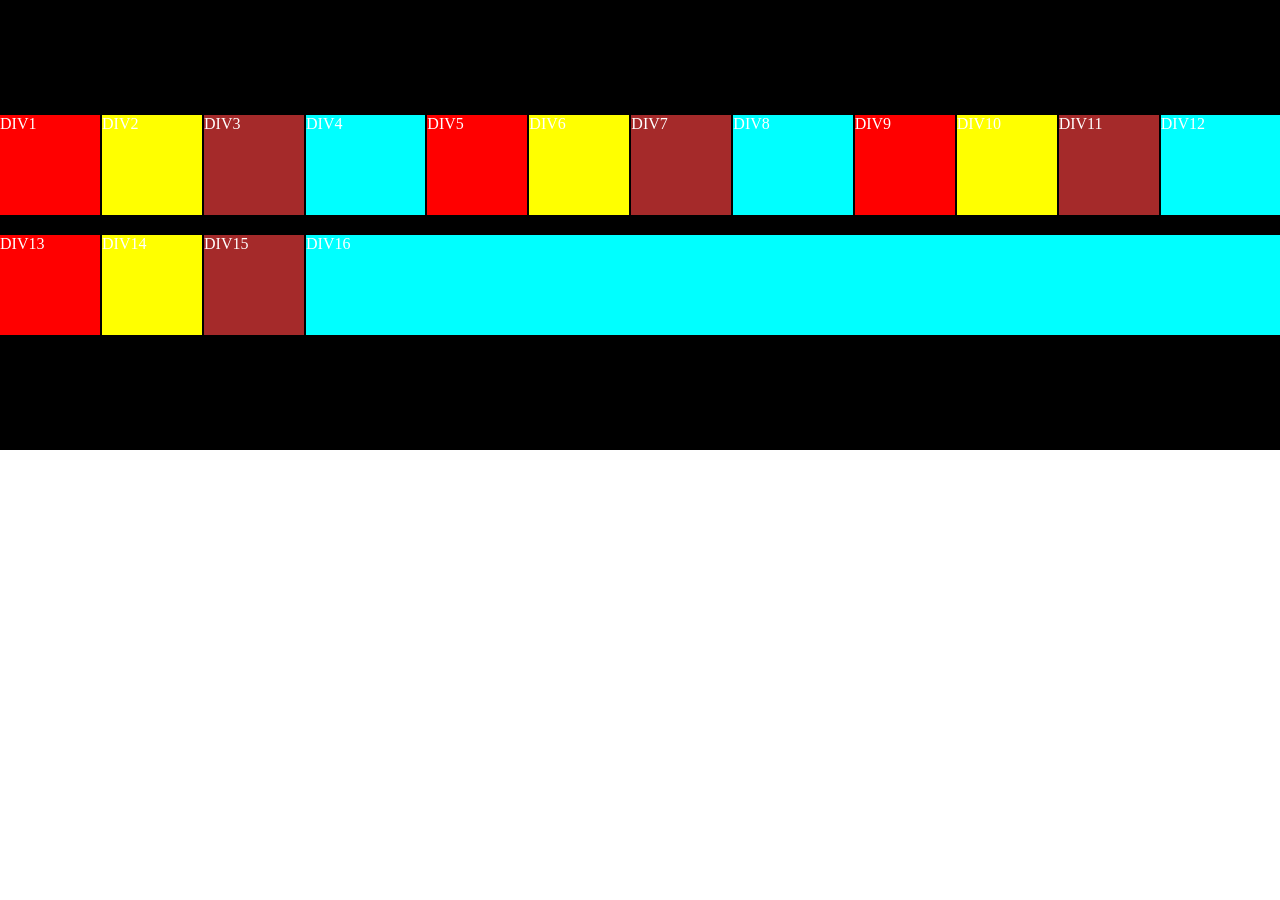
<file: webdevelopment/WebDevelopmentPractice/HTMLCSS/CSS/flexbox/index.html>
<html lang="en">
  <head>
    <meta charset="UTF-8" />
    <meta name="viewport" content="width=device-width, initial-scale=1.0" />
    <link rel="stylesheet" href="css/style.css" />
    <title>FlexBox</title>
  </head>

  <body>
    <main>
      <div class="parent">
        <div class="child1">DIV1</div>
        <div class="child2">DIV2</div>
        <div class="child3">DIV3</div>
        <div class="child4">DIV4</div>
        <div class="child1">DIV5</div>
        <div class="child2">DIV6</div>
        <div class="child3">DIV7</div>
        <div class="child4">DIV8</div>
        <div class="child1">DIV9</div>
        <div class="child2">DIV10</div>
        <div class="child3">DIV11</div>
        <div class="child4">DIV12</div>
        <div class="child1">DIV13</div>
        <div class="child2">DIV14</div>
        <div class="child3">DIV15</div>
        <div class="child4">DIV16</div>
      </div>
    </main>
  </body>
</html>
</file>
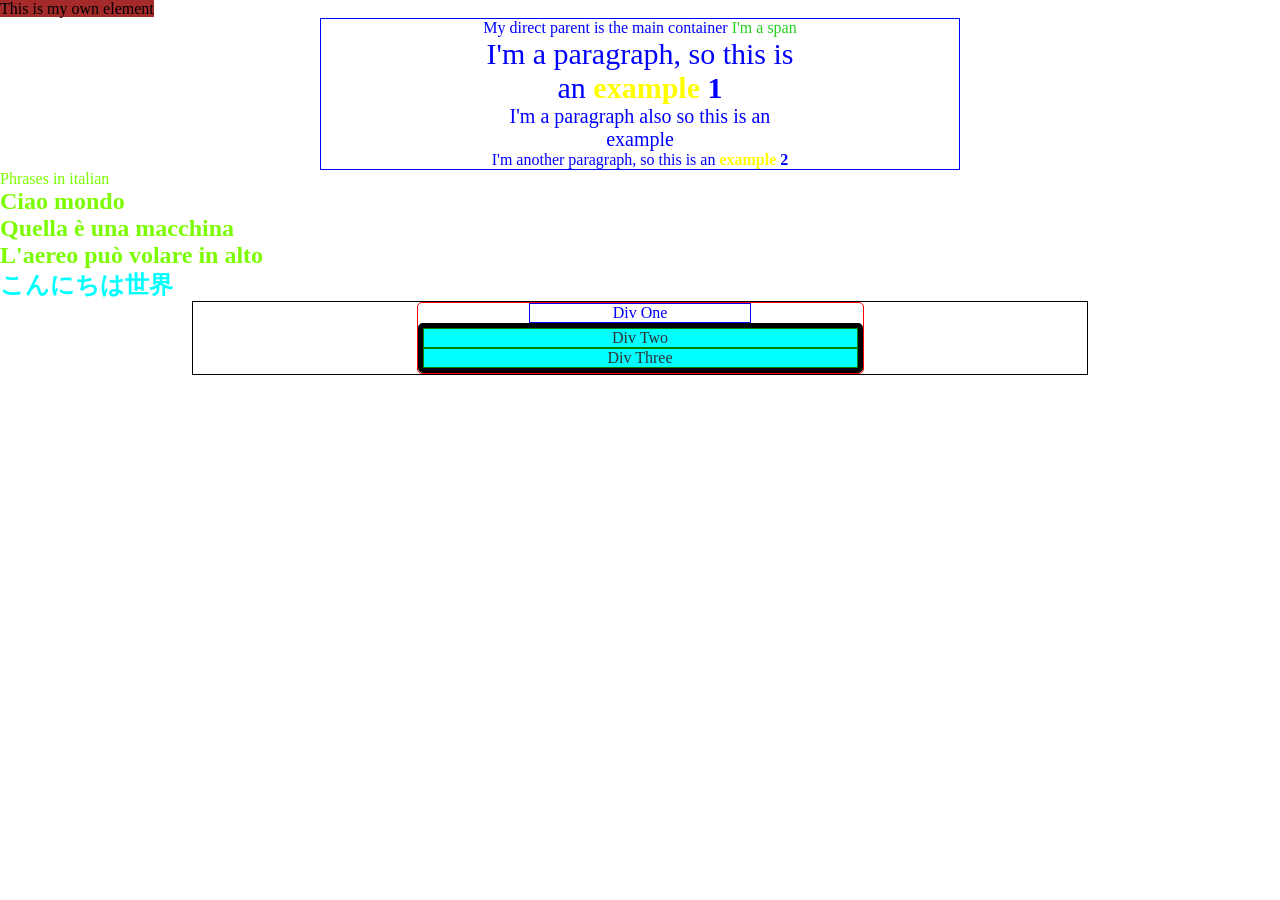
<file: webdevelopment/WebDevelopmentPractice/HTMLCSS/CSS/Module1CssFundamentals/selectors/index.html>
<!DOCTYPE html>
<html lang="en">
  <head>
    <meta charset="UTF-8" />
    <meta name="viewport" content="width=device-width, initial-scale=1.0" />
    <!-- <link rel="stylesheet" href="css/style.css" />-->
    <link rel="stylesheet" href="css/maincontainer.css" />
  </head>

  <body>
    <my-element style="background-color: brown"
      >This is my own element</my-element
    >

    <main>
      <div class="main-container">
        My direct parent is the main container
        <span id="main-span">I'm a span</span>
        <p class="f-paragraph">
          I'm a paragraph, so this is an <b> example</b> <b> 1</b>
        </p>
        <p class="s-paragraph p-font">
          I'm a paragraph also so this is an example
        </p>
        <p class="t-paragraph p-font">
          I'm another paragraph, so this is an <b>example </b><b> 2</b>
        </p>
      </div>
      <div lang="it-language">
        Phrases in italian
        <h2>Ciao mondo</h2>
        <h2>Quella è una macchina</h2>
        <h2>L'aereo può volare in alto</h2>
      </div>

      <div lang="ja">
        <h2>こんにちは世界</h2>
      </div>

      <section class="main-section-container-1">
        <div class="first-main-section-container-1-1">
          <div class="2first-child-first-main-section-container">Div One</div>
          <div class="black-square">
            <div class="second-child-first-main-section-container-border">
              Div Two
            </div>
            <div class="third-child-first-main-section-container-border">
              Div Three
            </div>
          </div>
        </div>
      </section>
    </main>

    <!--
      <h1>Selectors</h1>

      <header id="heading">HTML</header>

      <p id="one">
        Html is important cause basically is the structure of the website
        <span class="highlight"> html is widely used </span> around the world
        developers use it every time.
      </p>
      <p class="highlight">
        But also we have css and css is the decoration of the webpage
        <strong>without</strong> css webpages are simple and boring. We can
        change a lot of things in our webpage if we use css such as font type,
        color font, we can define a lot of things with css.
      </p>
      <p class="special">
        Also we have JavaScript and javascript defines behavior of our
        <em> webpage</em> so this means that as developers we can interact with
        our webapage in different ways. Most of the webpages now are interactive
        and we can interact with them in different ways.
      </p>

      <div class="notebox">This ia an informational note.</div>
      <div class="notebox warning">This note shows a warning.</div>
      <div class="notebox danger">This note shows danger!</div>
      <div class="danger">
        This won't get styled - it also needs to have the notebox class
      </div>
      <hr />
      <article>
        <p>Example 1 <span>I'm a span</span></p>
        <p>Example 2</p>
      </article>
      <hr />
      <section>
        <p>Example 1</p>
        <p>Example 2</p>
      </section>
      <br /><br />
      <section>
        <h1>Attribute presence and value selectors</h1>

        <ul>
          <li>Item 1</li>
          <li class="a">Item 2</li>
          <li class="a b">Item 3</li>
          <li class="ab">Item 4</li>
        </ul>
      </section>
      <br /><br />

      <section>
        <h1>Attribute substring matching selectors</h1>
        <ul>
          <li class="a">Item 1</li>
          <li class="ab">Item 2</li>
          <li class="bca">Item 3</li>
          <li class="bcabc">Item 4</li>
        </ul>
      </section>
      <br /><br />
      <h1>Pseudo-classes and pseudo-elements</h1>
      <section>
        <article>
          <p class="first">
            This is an example in html that how you can use selectors for
            different things in our webpage so we can manage our different tags
            in a easy ways for our html document.
          </p>

          <p>
            Besides of this you can also have a order and that means that you
            don't need a class. Html give us the change to use this selectors
            with CSS we can apply style to our webpage html and css work
            together. All that give us different ways to manage our webpage in a
            easy way.
          </p>
        </article>
      </section>
      <br /><br />
      <h1>User-action pseudo classes</h1>
      <section>
        <p><a href="">Hover over me</a></p>
      </section>
      <br /><br />
      <h1>Pseudo-element</h1>
      <section>
        <article>
          <p>
            This is an example in html that how you can use selectors for
            different things in our webpage so we can manage our different tags
            in a easy ways for our html document.
          </p>

          <p>
            Besides of this you can also have a order and that means that you
            don't need a class. Html give us the change to use this selectors
            with CSS we can apply style to our webpage html and css work
            together. All that give us different ways to manage our webpage in a
            easy way.
          </p>
        </article>
      </section>
      <br /><br />
      <section>
        <section>
          <p class="box">Content in the box in my HTML page.</p>
        </section>
        <section>
          <p class="box2">Content in the box in my HTML page.</p>
        </section>
        <section>
          <p class="box3">Content in the box in my HTML page.</p>
        </section>
      </section>

      <br /><br />

      <section>
        <div class="box4">
          <p>Text in .box4</p>
        </div>
        <p>Text not in .box4</p>
      </section>

      <br /><br />
      <section>
        <ul>
          <li>Unordered item</li>
          <li>
            Unordered item

            <ol>
              <li>Item 1</li>
              <li>Item 2</li>
            </ol>
          </li>
        </ul>
      </section>

      <br /><br />

      <section>
        <article>
          <h1>A heading</h1>
          <p>
            This is an example in html that how you can use selectors for
            different things in our webpage so we can manage our different tags
            in a easy ways for our html document.
          </p>

          <p>
            Besides of this you can also have a order and that means that you
            don't need a class. Html give us the change to use this selectors
            with CSS we can apply style to our webpage html and css work
            together. All that give us different ways to manage our webpage in a
            easy way.
          </p>
        </article>
      </section>
      <br /><br />
      <section>
        <article>
          <h1>A heading</h1>
          <p>I am a paragraph.</p>
          <div>I am a div</div>
          <p>I am another paragraph.</p>
        </article>
      </section>
    </main>

  --></body>
</html>
</file>
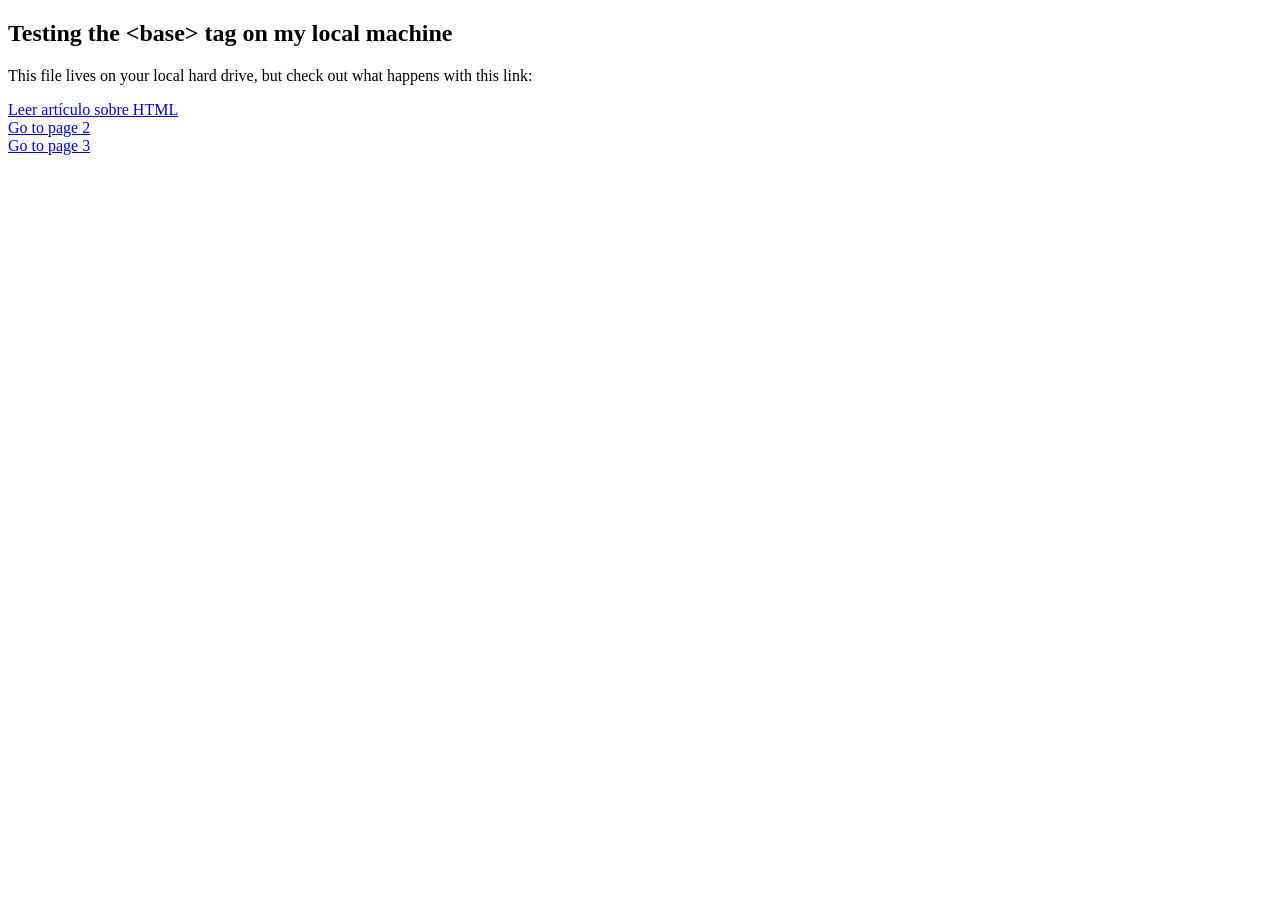
<file: webdevelopment/WebDevelopmentPractice/HTMLCSS/HTML/contentcategory/metacontent/baseTag/index.html>
<!doctype html>
<html lang="en">
  <head>
    <!--
  
    The base tag is used to specify a base URL for all relative URLs in a dcument. 
    It can also specify a default target for all hyperlinks and forms in the document.
  
    Its Attributes:
    
    href: Specifies the base URL for all relative URLs in the document.
    target: Specifies the default target for all hyperlinks and forms in the document.

    Target values:
    
    _blank: Opens the linked document in a new window or tab.
    _self: Opens the linked document in the same frame as it was clicked (this is default).

    Advanced Usage (For iframes)
If you embed a YouTube video or a Google map on your page, you're using an <iframe> (a "frame"). 
  These values ​​control how links within that frame open:

_parent: Opens the link in the immediate "parent frame." If you have a frame within another frame, the link will open in the top-level frame where it was clicked.

_top: Breaks any number of frames. Opens the link in the main body of the entire browser window, replacing everything that was on the screen.



If ../ means "go up one level" or move out of a folder, to go up two, three, or more levels, you simply have to chain them together.

Go up 1 level: ../

Go up 2 levels: ../../

Go up 3 levels: ../../../

Go up 4 levels: ../../../../


    <base href="https://es.wikipedia.org/wiki/" target="_blank"/>
  

  -->

    <base href="http://localhost:5500/baseTag/page2/" target="_blank" />

    <title>Local Base Test</title>
  </head>

  <body>
    <h2>Testing the &lt;base&gt; tag on my local machine</h2>
    <p>
      This file lives on your local hard drive, but check out what happens with
      this link:
    </p>

    <a href="HTML">Leer artículo sobre HTML</a>
    <br />
    <a href="index2.html"> Go to page 2</a>
    <br />
    <a href="../page3/index3.html">Go to page 3</a>

    <!--Go to wikipedia page

Instead of going to the wikipedia page, it will try to find a file called HTML in the 
same directory as this file, which is not there, so it will show an error. 
If you click on the link to page 2 or page 3, it will open those pages in a new tab because of the target="_blank" attribute in the base tag.

<a href="HTML"> Read about HTML on Wikipedia</a>

-->
  </body>
</html>
</file>
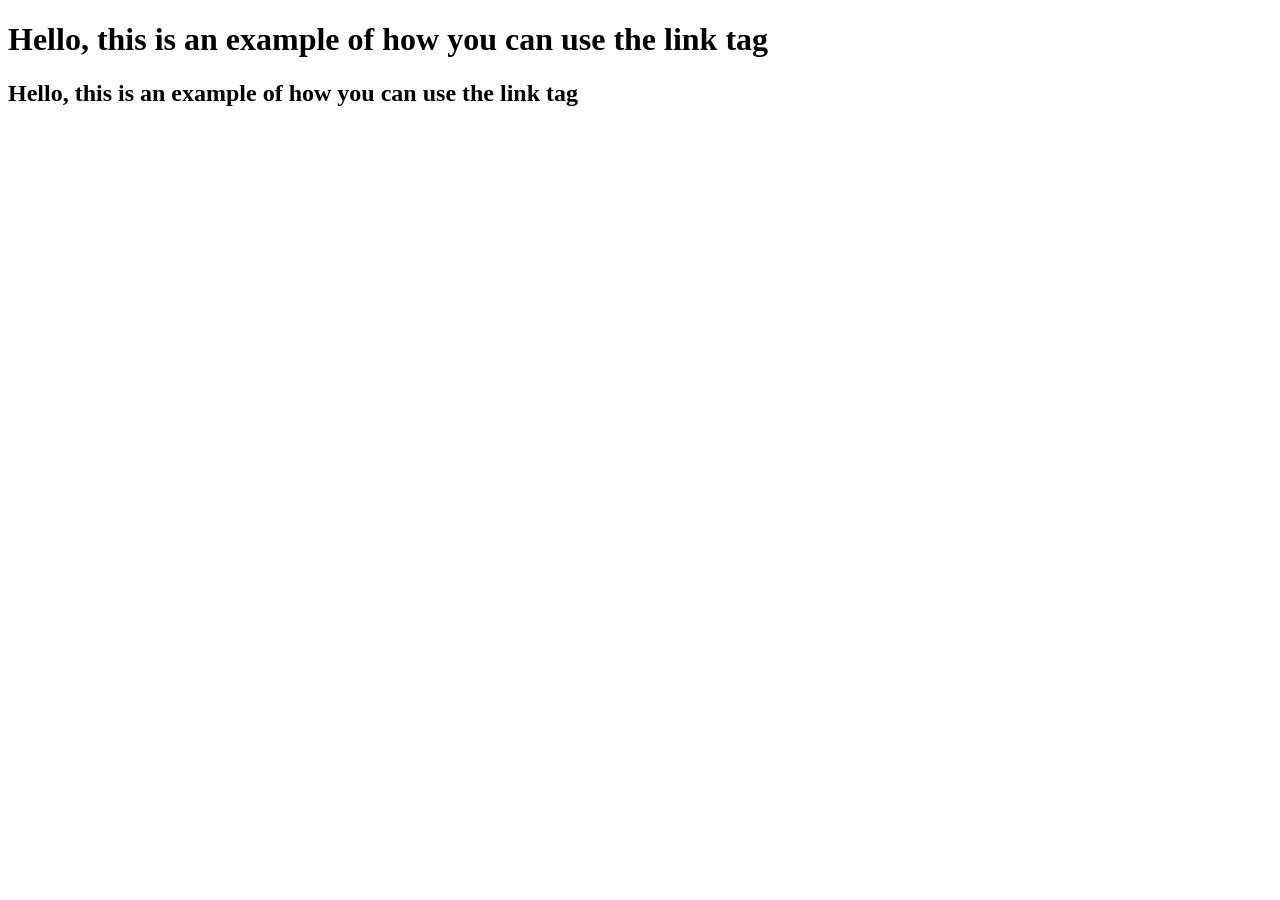
<file: webdevelopment/WebDevelopmentPractice/HTMLCSS/HTML/contentcategory/metacontent/linkTopic/index.html>
<!doctype html>
<html lang="en">
  <head>
    <!--

<link> 
The <link> HTML element specifies relationships between the current document and an 
external resource. This element is most commonly used to link to stylesheets, but is also used to 
establish site icons (both "favicon" style icons and icons for the home screen and apps on mobile devices) among 
other things.


Attributes:

charset: No available in HTML5.

crossorigin: This attribute indicates whether the linked resource is fetched with a CORS request. It can have the following values:
 anonymous: The browser sends a CORS request without credentials (cookies, client-side SSL certificates, or HTTP authentication). This is the default value.
 use-credentials: The browser sends a CORS request with credentials (cookies, client-side SSL certificates, or HTTP authentication).

 href: This attribute specifies the URL of the linked resource. It is required when the rel attribute is set to "stylesheet" and is ignored in all other cases.
 hreflang: This attribute specifies the language of the linked resource. It is only used when the rel attribute is set to "stylesheet" and is ignored in all other cases.
 disabled: This boolean attribute indicates that the linked resource is not currently active. It is only used when the rel attribute is set to "stylesheet" and is ignored in all other cases.
 integrity: This attribute contains a cryptographic hash of the linked resource. It is used to ensure that the resource has not been tampered with. It is only used when the rel attribute is set to "stylesheet" and is ignored in all other cases.
 media: This attribute specifies the media for which the linked resource is designed. It is only used when the rel attribute is set to "stylesheet" and is ignored in all other cases.
 methods: This attribute specifies the HTTP methods that are allowed when fetching the linked resource. It is only used when the rel attribute is set to "stylesheet" and is ignored in all other cases.

referrerpolicy: This attribute specifies the referrer policy to use when fetching the linked resource. It can have the following values:
 no-referrer: The browser does not send a referrer header when fetching the linked resource.
 no-referrer-when-downgrade: The browser sends a referrer header when the linked resource is fetched over a secure connection (HTTPS), but not when it is fetched over an insecure connection (HTTP). This is the default value.
 origin: The browser sends only the origin of the document as the referrer when fetching the linked resource.
 origin-when-cross-origin: The browser sends the full URL as the referrer when fetching the linked resource from the same origin, but only the origin when fetching it from a different origin.
 same-origin: The browser sends the full URL as the referrer when fetching the linked resource from the same origin, but does not send a referrer header when fetching it from a different origin.
 strict-origin: The browser sends the origin of the document as the referrer when fetching the linked resource from the same origin, but does not send a referrer header when fetching it from a different origin.
 strict-origin-when-cross-origin: The browser sends the full URL as the referrer when fetching the linked resource from the same origin, but only the origin when fetching it from a different origin, and does not send a referrer header when fetching it from an insecure connection (HTTP).
 unsafe-url: The browser sends the full URL as the referrer when fetching the linked resource, regardless of the security of the connection.

 rel: This attribute specifies the relationship between the current document and the linked resource. It can have
sizes: This attribute specifies the sizes of the linked resource. It is only used when the rel attribute is set to "icon" and is ignored in all other cases. And it has the following values:
any: The linked resource can be used at any size.
The value of the sizes attribute is a space-separated list of size descriptors. Each size descriptor is a string that consists of a width and height in pixels, separated by an "x". For example, "16x16" indicates that the linked resource is 16 pixels wide and 16 pixels tall.

target: This attribute specifies the default browsing context for hyperlinks and forms. It can have the following values:
_blank: Opens the linked document in a new window or tab.
_self: Opens the linked document in the same browsing context as the current document. This is the default value.
_parent: Opens the linked document in the parent browsing context of the current document. If there is no parent, it behaves the same as _self.
_top: Opens the linked document in the top-level browsing context (the "highest" context that

title: This attribute specifies the title of the linked resource. It is only used when the rel attribute is set to "stylesheet" and is ignored in all other cases.
type: This attribute specifies the MIME type of the linked resource. It is only used when the rel attribute is set to "stylesheet" and is ignored in all other cases.

as: This attribute specifies the type of content being loaded when the rel attribute is set to "preload". It can have the following values:
 audio: The linked resource is an audio file.
 document: The linked resource is a document.
 embed: The linked resource is an embedded resource, such as a plugin or an iframe.
 fetch: The linked resource is a resource that will be fetched using the Fetch API.
 font: The linked resource is a font.
 image: The linked resource is an image.
 object: The linked resource is an object, such as a plugin or an iframe.
 script: The linked resource is a script.
 style: The linked resource is a stylesheet.
 json: The linked resource is a JSON file.
 track: The linked resource is a track, such as a subtitle or caption file.
 video: The linked resource is a video file.
 worker: The linked resource is a web worker script.

blocking: This attribute is a boolean attribute that indicates whether the linked resource should be blocked from loading until the document has finished parsing. It is only used when the rel attribute is set to "preload" and is ignored in all other cases. 
-->

    <base href="http://localhost:5500/linkTopic/" target="_blank" />
    <link rel="stylesheet" href="../linkTopic/styles/css1.css" />
    <link rel="stylesheet" href="../linkTopic/styles/css2.css" />
    <link rel="stylesheet" href="https://localhost:3001/linktopic/crossorigin"


    <meta charset="UTF-8" />
    <meta name="viewport" />
  </head>

  <body>
    <h1>Hello, this is an example of how you can use the link tag</h1>
    <h2>Hello, this is an example of how you can use the link tag</h2>
  </body>
</html>
</file>
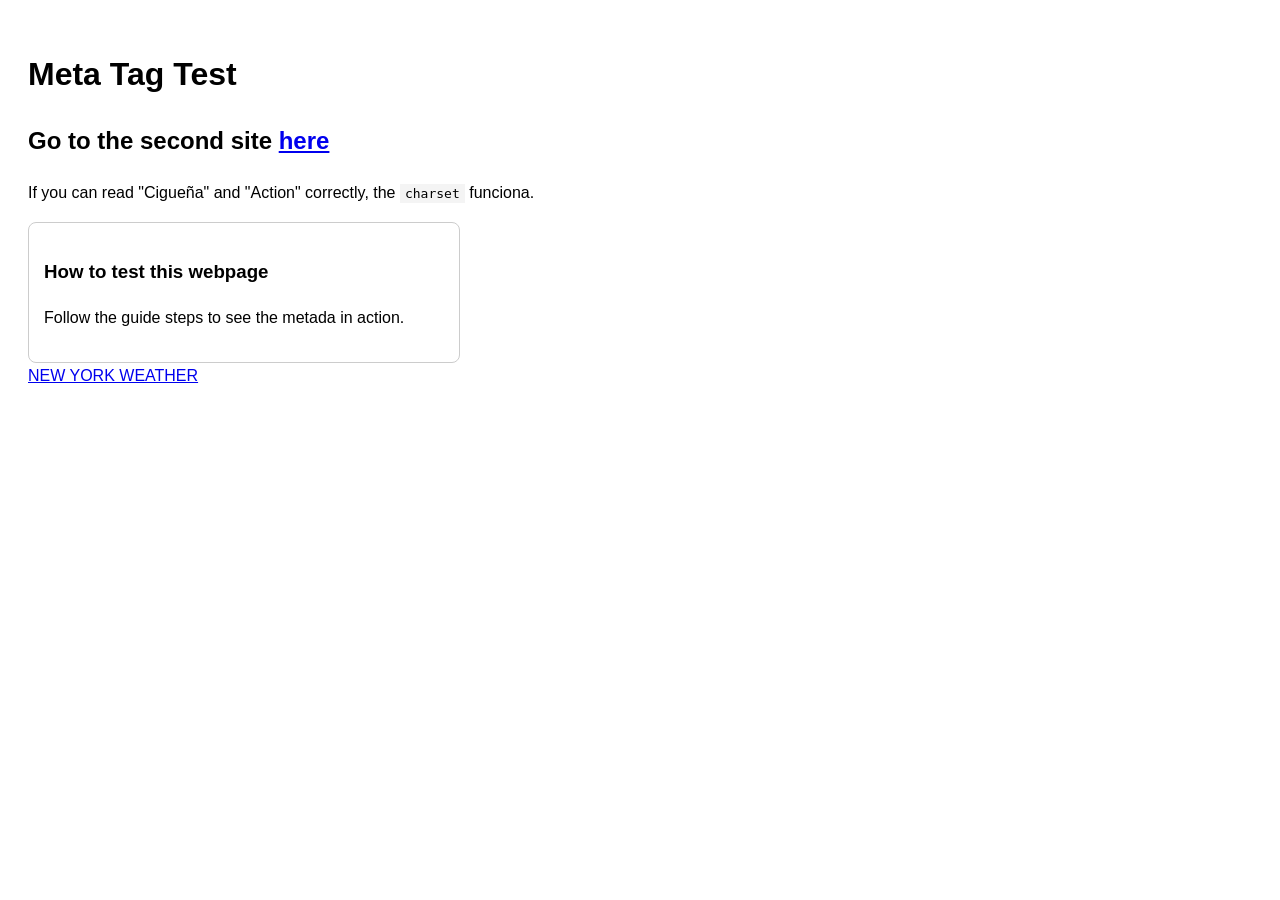
<file: webdevelopment/WebDevelopmentPractice/HTMLCSS/HTML/contentcategory/metacontent/metaTag/index.html>
<!doctype html>
<html lang="en">
  <head>
    <meta charset="UTF-8" />
    <meta name="viewport" content="width=device-width, initial-scale=1.0" />
    <meta
      name="description"
      content="The HTML reference describes all elements and attributes of HTML, including global attributes that apply to all elements."
    />

    <meta property="og:title" content="¡Learning Metadata!" />
    <meta
      property="og:description"
      content="Look how i set up my web for look great to share a link."
    />
    <meta
      property="og:image"
      content="https://upload.wikimedia.org/wikipedia/commons/thumb/6/61/HTML5_logo_and_wordmark.svg/500px-HTML5_logo_and_wordmark.svg.png"
    />
    <meta property="og:type" content="website" />

    <meta http-equiv="Content-Security-Policy" content="script-src 'self'" />

    <!-- <meta http-equiv="refresh" content="10,url=https://nextwebcr.com/" /> -->

    <style>
      body {
        font-family: sans-serif;
        padding: 20px;
        line-height: 1.6;
      }

      .card {
        border: 1px solid #ccc;
        padding: 15px;
        border-radius: 8px;
        max-width: 400px;
      }

      code {
        background: #f4f4f4;
        padding: 2px 5px;
      }
    </style>

    <title>Meta Tag</title>
  </head>

  <body>
    <!--
  
  The <meta> HTML element represents metadata 
  that cannot be represented by other meta-related elements, such as <base>, <link>, <script>, <style>, or <title>.

    The type of metadata provided by the <meta> element can be one of the following:

If the name attribute is set, the <meta> element provides document-level metadata that applies to the whole page.
If the http-equiv attribute is set, the <meta> element acts as a pragma directive to simulate directives that could otherwise be given by an HTTP header.
If the charset attribute is set, the <meta> element is a charset declaration, giving the character encoding in which the document is encoded.
If the itemprop attribute is set, the <meta> element provides user-defined metadata.

charset
This attribute declares the document's character encoding. If the attribute is present, its value must be an ASCII case-insensitive match for the string "utf-8", because UTF-8 is the only valid encoding for HTML5 documents. <meta> elements which declare a character encoding must be located entirely within the first 1024 bytes of the document.

content
This attribute contains the value for the http-equiv or name attribute, depending on which is used.

http-equiv
Defines a pragma directive, which are instructions for the browser for processing the document. The attribute's name is short for http-equivalent because the allowed values are names of equivalent HTTP headers.

media
The media attribute defines which media the theme color defined in the content attribute should be applied to. Its value is a media query, which defaults to all if the attribute is missing. This attribute is only relevant when the element's name attribute is set to theme-color. Otherwise, it has no effect, and should not be included.

name
The name and content attributes can be used together to provide document metadata in terms of name-value pairs, with the name attribute giving the metadata name, and the content attribute giving the value.

  -->

    <h1>Meta Tag Test</h1>
    <h2>Go to the second site <a href="noscriptexample.html">here</a></h2>
    <p>
      If you can read "Cigueña" and "Action" correctly, the
      <code>charset</code> funciona.
    </p>

    <div class="card">
      <h3>How to test this webpage</h3>
      <p>Follow the guide steps to see the metada in action.</p>
    </div>

    <script src="app.js"></script>
    <a
      class="weatherwidget-io"
      href="https://forecast7.com/en/40d71n74d01/new-york/"
      data-label_1="NEW YORK"
      data-label_2="WEATHER"
      data-theme="original"
      >NEW YORK WEATHER</a
    >
    <script>
      !(function (d, s, id) {
        var js,
          fjs = d.getElementsByTagName(s)[0];
        if (!d.getElementById(id)) {
          js = d.createElement(s);
          js.id = id;
          js.src = "https://weatherwidget.io/js/widget.min.js";
          fjs.parentNode.insertBefore(js, fjs);
        }
      })(document, "script", "weatherwidget-io-js");
    </script>
  </body>
</html>
</file>
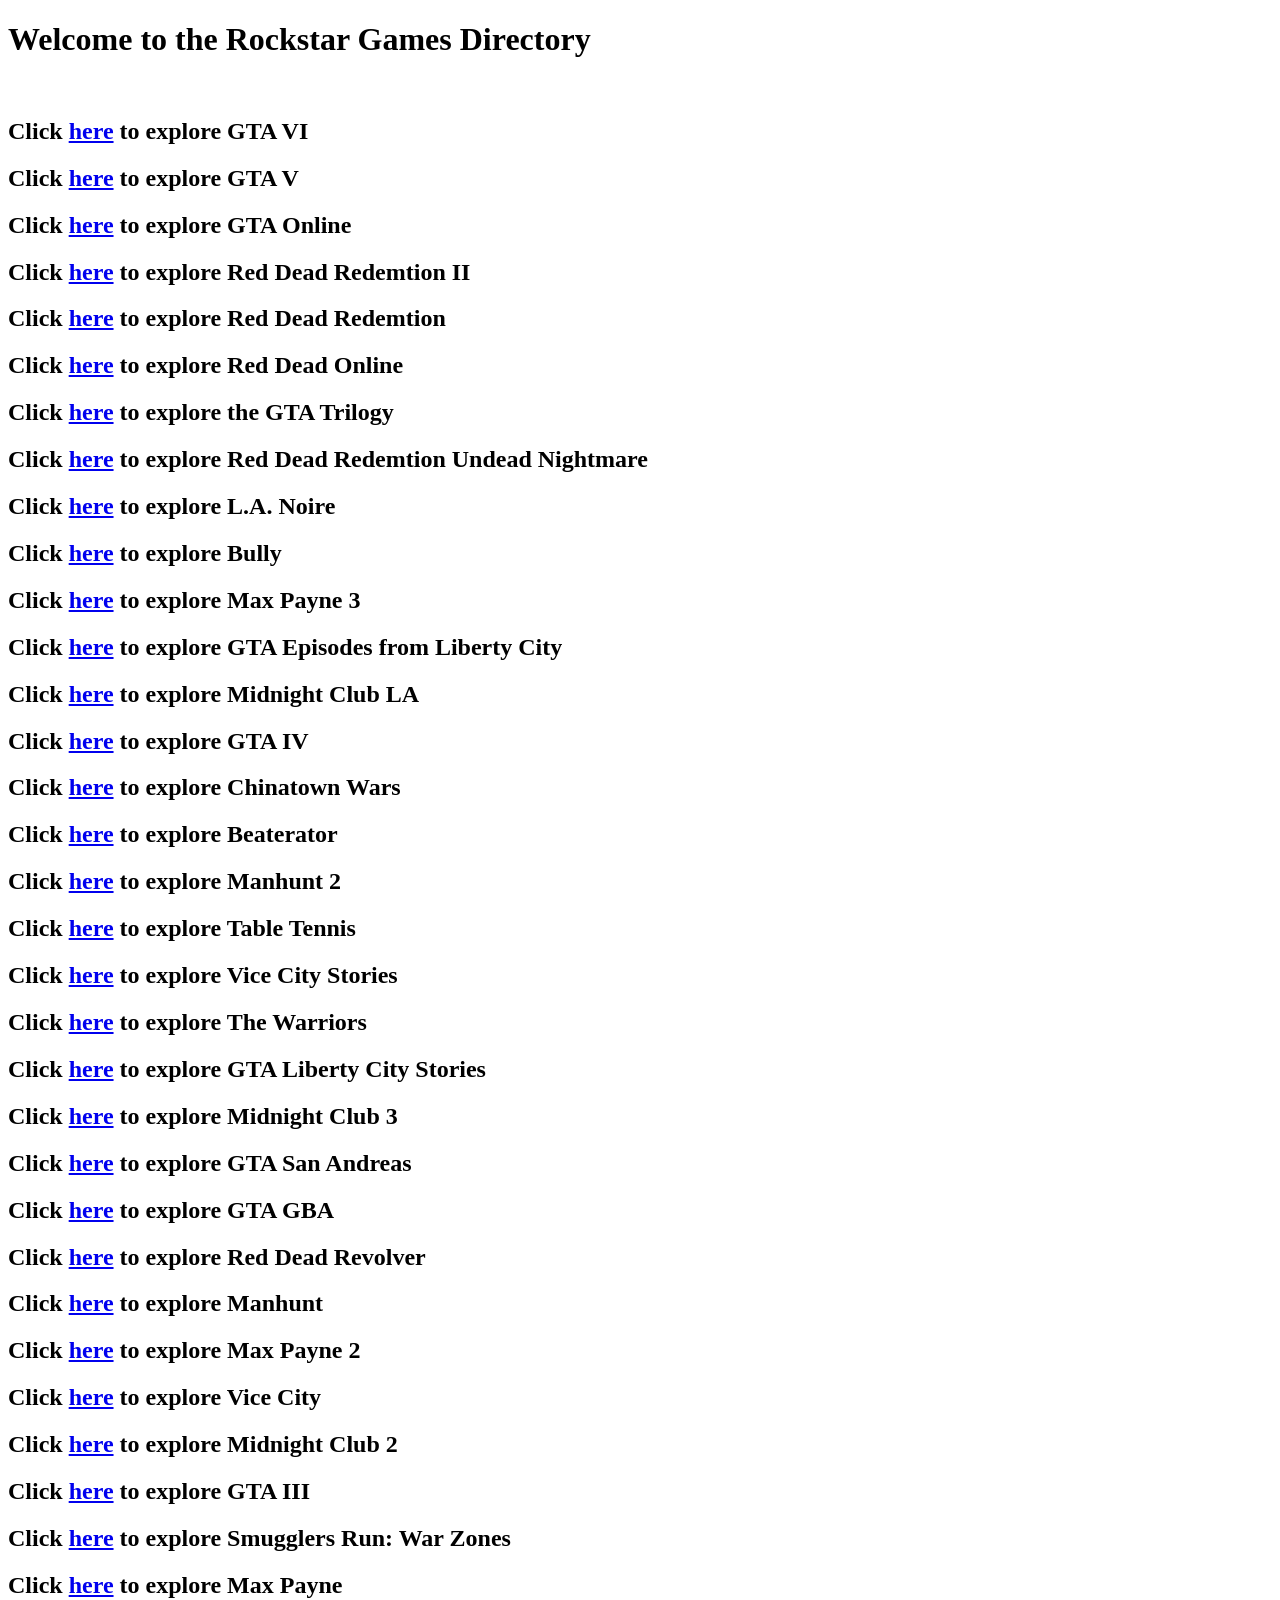
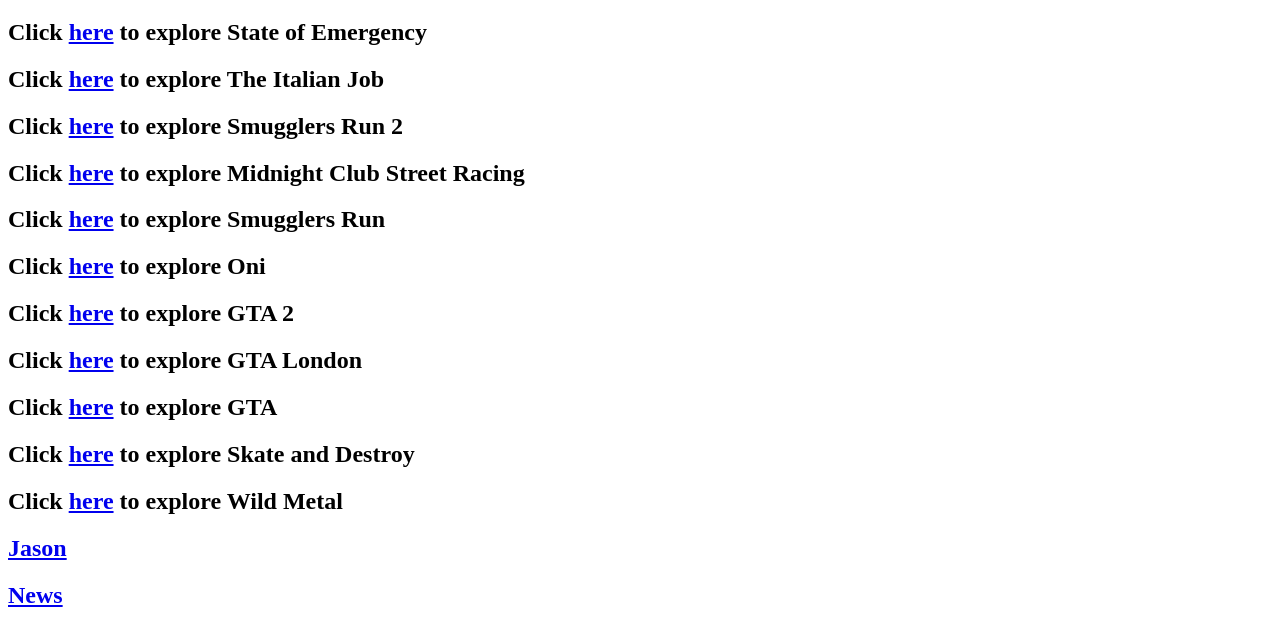
<file: webdevelopment/WebDevelopmentPractice/HTMLCSS/HTML/contentcategory/metacontent/baseTag/practice/index.html>
<!doctype html>
<html lang="en">
  <head>
    <meta charset="UTF-8" />
    <meta name="viewport" content="width=device-width, initial-scale=1.0" />

    <base href="https://www.rockstargames.com/games/" target="_blank" />
  </head>

  <body>
    <h1>Welcome to the Rockstar Games Directory</h1>

    <br />

    <h2>Click <a href="VI">here</a> to explore GTA VI</h2>
    <h2>Click <a href="gta-v">here</a> to explore GTA V</h2>
    <h2>Click <a href="gta-online">here</a> to explore GTA Online</h2>
    <h2>
      Click <a href="reddeadredemption2"> here</a> to explore Red Dead Redemtion
      II
    </h2>
    <h2>
      Click <a href="reddeadredemption">here</a> to explore Red Dead Redemtion
    </h2>
    <h2>Click <a href="reddeadonline">here</a> to explore Red Dead Online</h2>
    <h2>Click <a href="GTATrilogy">here</a> to explore the GTA Trilogy</h2>
    <h2>
      Click <a href="reddeadredemption">here</a> to explore Red Dead Redemtion
      Undead Nightmare
    </h2>
    <h2>Click <a href="lanoire">here</a> to explore L.A. Noire</h2>
    <h2>Click <a href="bully">here</a> to explore Bully</h2>
    <h2>Click <a href="maxpayne3">here</a> to explore Max Payne 3</h2>
    <h2>
      Click <a href="episodesfromlibertycity">here</a> to explore GTA Episodes
      from Liberty City
    </h2>
    <h2>Click <a href="midnightclubLA">here</a> to explore Midnight Club LA</h2>
    <h2>Click <a href="IV">here</a> to explore GTA IV</h2>
    <h2>Click <a href="chinatownwars">here</a> to explore Chinatown Wars</h2>
    <h2>Click <a href="beaterator">here</a> to explore Beaterator</h2>
    <h2>Click <a href="manhunt2">here</a> to explore Manhunt 2</h2>
    <h2>Click <a href="tabletennis">here</a> to explore Table Tennis</h2>
    <h2>
      Click <a href="vicecitystories">here</a> to explore Vice City Stories
    </h2>
    <h2>Click <a href="thewarriors">here</a> to explore The Warriors</h2>
    <h2>
      Click <a href="libertycitystories">here</a> to explore GTA Liberty City
      Stories
    </h2>
    <h2>Click <a href="midnightclub3">here</a> to explore Midnight Club 3</h2>
    <h2>Click <a href="sanandreas">here</a> to explore GTA San Andreas</h2>
    <h2>Click <a href="grandtheftauto-gba">here</a> to explore GTA GBA</h2>
    <h2>
      Click <a href="reddeadrevolver">here</a> to explore Red Dead Revolver
    </h2>
    <h2>Click <a href="manhunt">here</a> to explore Manhunt</h2>
    <h2>Click <a href="maxpayne2">here</a> to explore Max Payne 2</h2>
    <h2>Click <a href="vicecity">here</a> to explore Vice City</h2>
    <h2>Click <a href="midnightclub2">here</a> to explore Midnight Club 2</h2>
    <h2>Click <a href="grandtheftauto3">here</a> to explore GTA III</h2>
    <h2>
      Click <a href="smugglersrunwarzones">here</a> to explore Smugglers Run:
      War Zones
    </h2>
    <h2>Click <a href="maxpayne">here</a> to explore Max Payne</h2>
    <h2>
      Click <a href="stateofemergency">here</a> to explore State of Emergency
    </h2>
    <h2>Click <a href="italianjob">here</a> to explore The Italian Job</h2>
    <h2>Click <a href="smugglersrun2">here</a> to explore Smugglers Run 2</h2>
    <h2>
      Click <a href="midnightclub">here</a> to explore Midnight Club Street
      Racing
    </h2>
    <h2>Click <a href="smugglersrun">here</a> to explore Smugglers Run</h2>
    <h2>Click <a href="oni">here</a> to explore Oni</h2>
    <h2>Click <a href="gta2">here</a> to explore GTA 2</h2>
    <h2>Click <a href="gtalondon">here</a> to explore GTA London</h2>
    <h2>Click <a href="gta">here</a> to explore GTA</h2>
    <h2>
      Click <a href="skateanddestroy">here</a> to explore Skate and Destroy
    </h2>
    <h2>Click <a href="wildmetal">here</a> to explore Wild Metal</h2>

    <!--
    
    The clash between your <base> and Rockstar's structure

    1. Your starting point (The <base>): By setting <base href="https://www.rockstargames.com/games/">
     you mentally locked the browser inside the /games/ folder.
    
    2. What happened if you didn't level up: If you had only typed `href="VI/jason"`, the browser would have combined the two, resulting in:
    https://www.rockstargames.com/games/VI/jason The problem is that Rockstar doesn't have the page there.

    3. The solution you found (../): Since Rockstar decided to remove GTA VI from the normal games folder and put it in 
    the main root (/VI) for marketing reasons, you had to tell the browser: "Go back, exit the /games/ folder (that's what ../ does) 
    and now go to the special path /VI/jason."
    
    -->


    <h2><a href="../VI/jason">Jason</a></h2>
    <h2>
      <a
        href="../newswire/article/39a83k188812ka/get-triple-rewards-and-bonus-gta-during-the-gta-online-community-serie"
        >News</a
      >
    </h2>
  </body>
</html>
</file>
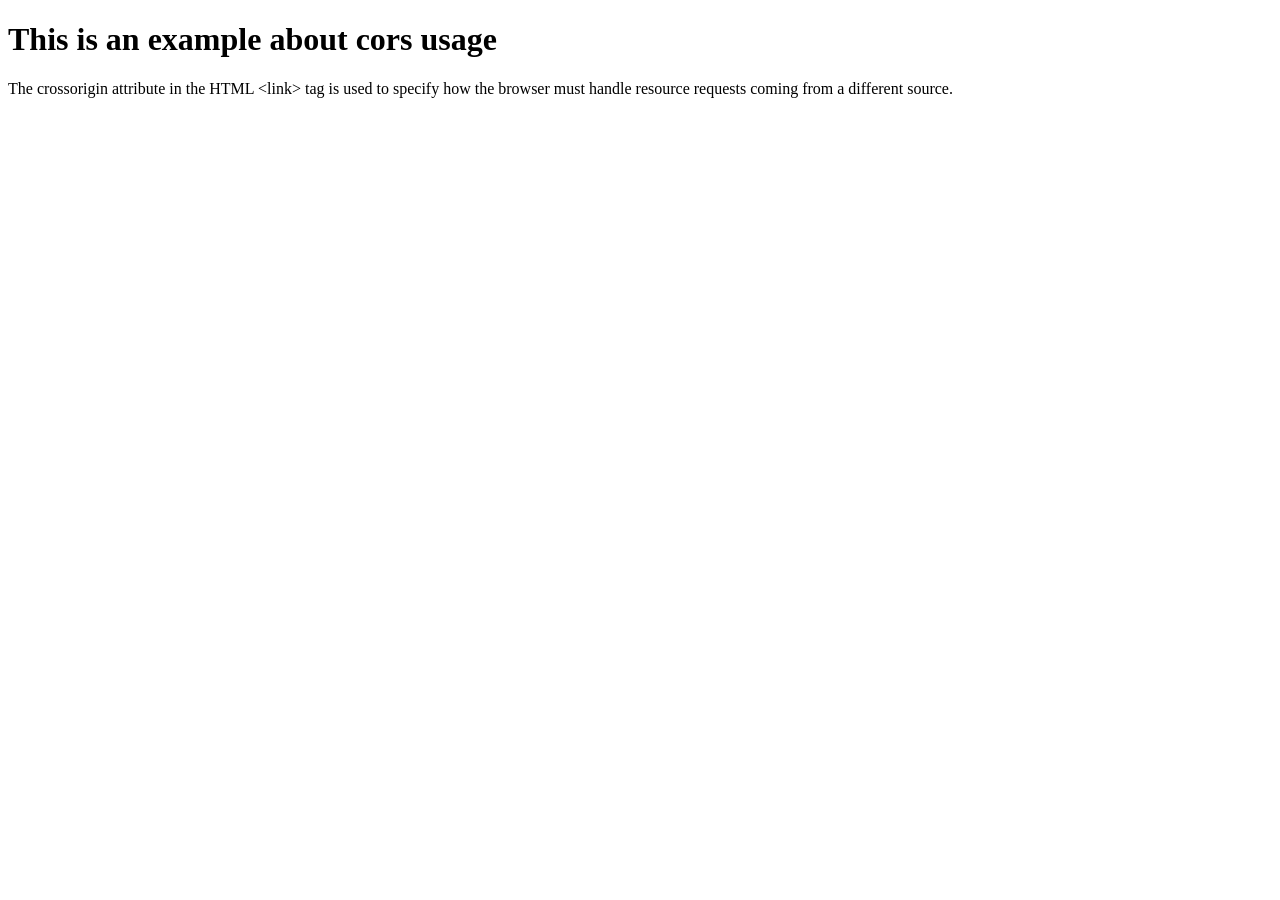
<file: webdevelopment/WebDevelopmentPractice/HTMLCSS/HTML/contentcategory/metacontent/linkTopic/crossorigin/index.html>
<!doctype html>
<html lang="en">
  <head>
    <meta charset="UTF-8" />
    <meta name="viewport" content="width=device-width, initial-scale=1.0" />
    <title>Cors Test</title>

    <link rel="preconnect" href="https://fonts.googleapis.com" />
    <link rel="preconnect" href="https://fonts.gstatic.com" crossorigin />
    <link
      href="https://fonts.googleapis.com/css2?family=Roboto:ital,wght@0,100..900;1,100..900&display=swap"
      rel="stylesheet"
    />
   
  </head>

  <body>
    <!--
The crossorigin attribute in the HTML <link> tag is used to specify how the 
Browser must handle resource requests coming from a different source (different domain, protocol, or port) 
that of the current page.

Possible values

anonymous: (This is the most recommended value for most use cases)
The request is made without sending credentials
If the server responds with Access-Control-Allow-Origin: * (or the specific origin), the resource is loaded
If the server does not include the appropriate CORS headers, the resource does not load

use-credentials:
The request sends credentials (cookies, authentication)
The server must respond with Access-Control-Allow-Origin other than * and with Access-Control-Allow-Credentials: true
If these conditions are not met, the resource is not loaded

-->

    <h1>This is an example about cors usage</h1>

    <p>
      The crossorigin attribute in the HTML &lt;link&gt; tag is used to specify
      how the browser must handle resource requests coming from a different
      source.
    </p>
  </body>
</html>
</file>
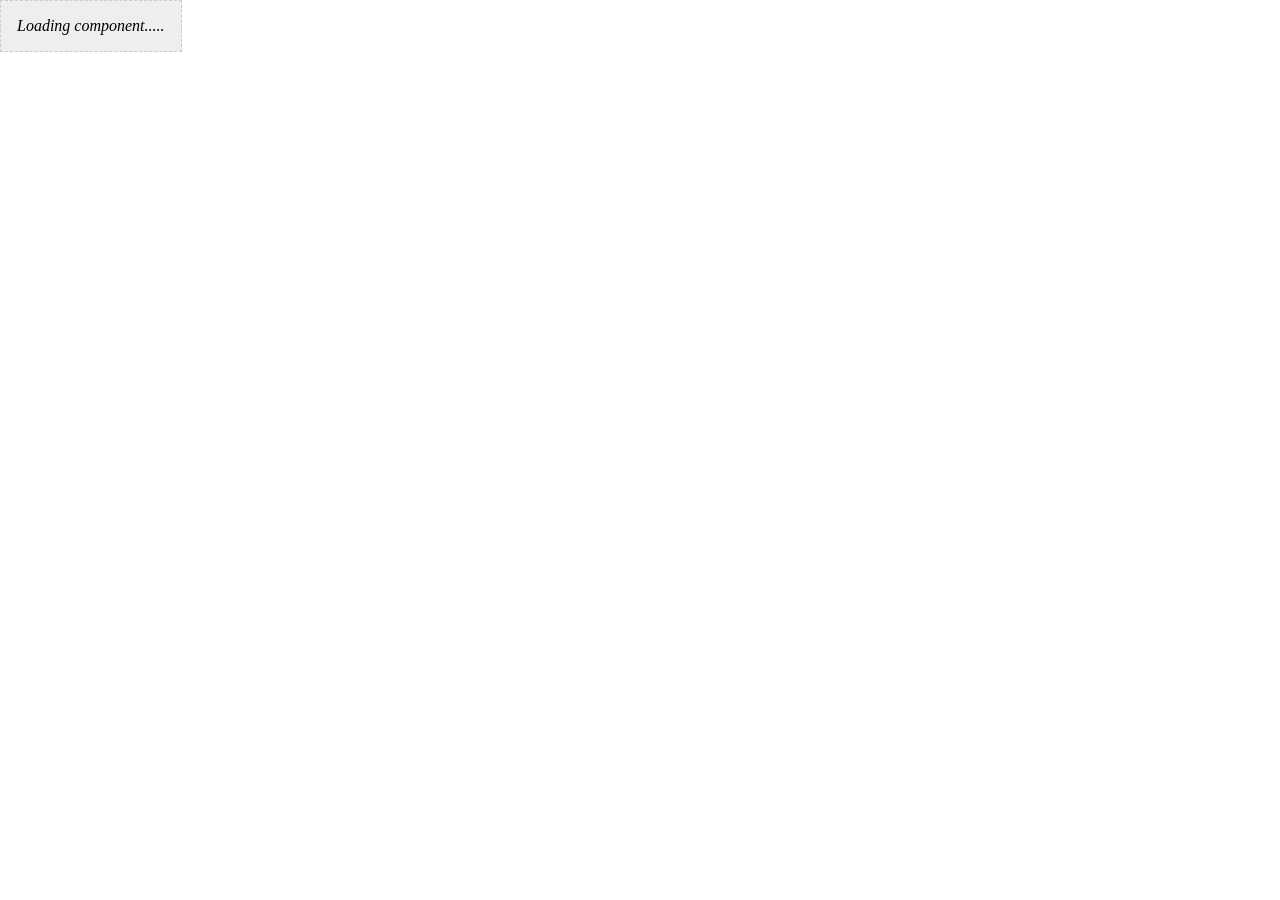
<file: webdevelopment/WebDevelopmentPractice/HTMLCSS/CSS/Module1CssFundamentals/selectors/pseudoclass.html>
<!DOCTYPE html>
<html lang="en">
  <head>
    <meta charset="UTF-8" />
    <meta name="viewport" content="width=device-width, initial-scale=1.0" />
    <link rel="stylesheet" href="css/pseudoclassstyle.css" />
    <title>Pseudo class</title>
  </head>

  <body>
    <my-card>Loading component.....</my-card>

    <script>
      // Simulate async defination after 2 seconds
      class MyCard extends HTMLElement {
        connectedCallback() {
          this.textContent = "✅ Custom element is now defined!";
        }
      }

      setTimeout(() => {
        customElements.define("my-card", MyCard);
      }, 5000);
    </script>
  </body>
</html>
</file>
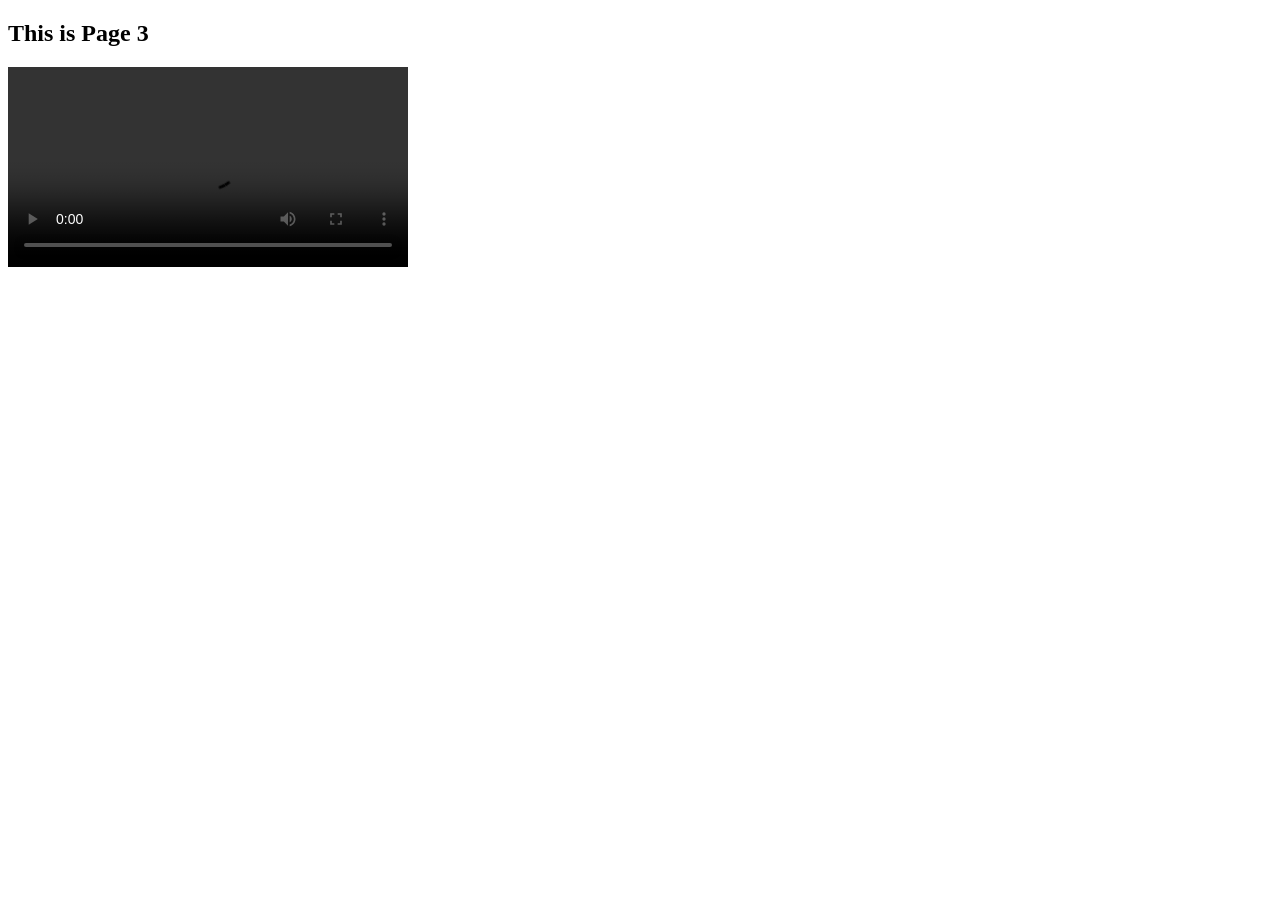
<file: webdevelopment/WebDevelopmentPractice/HTMLCSS/HTML/contentcategory/metacontent/baseTag/page3/index3.html>
<!doctype html>
<html lang="en">
  <head>
    <title>Page 3</title>
    <base href="http://localhost:5500/baseTag/page2/" target="_blank" />
  </head>

  <body>
    <h2>This is Page 3</h2>
    <video
      src="../resources/video/videoTiendaJakela/Tienda Jakela.mp4"
      width="400"
      controls
    ></video>
  </body>
</html>
</file>
<file: webdevelopment/WebDevelopmentPractice/HTMLCSS/CSS/flexbox/css/style.css>
*,
*::after,
*::before {
  margin: 0;
  padding: 0;
  box-sizing: border-box;
}

/* FlexContainer

One-dimensional layout model

display: flex or inline-flex

  flex = The container behaves like a block-level element (taking up the full width available)
  inline-flex = The container behaves like an 
                 inline-leve element(taking up only the space its content needs)
   

-flex-direction(Main Axis) after cross axis
  flex-direction: row(default) Main axis is horizontal, left-to-right. Cross axis is vertical
  flex-direction: row-reverse(no default) Main axis is horizontal, right-to-left. Cross axis is vertical.
  flex-direction: column(no default) Main axis is vertical, top-to-bottom. Cross axis is horizontal.
  flex-direction: column-reverse(no default) Main axis is vertical, bottom-to-top. Cross axis is horizontal.

-justify-content(Main Axis)
  This aligns items along the main axis.

  flex-start(default) Items are packed toward the start of the main axis.
  flex-end(no default) Items are packed toward the end of the main axis.
  center(no default) Items are centered along the main axis.
  space-between(no default) Items are evenly distributed; the first item is at the start, the last item is at the end.
  space-around(no default) Items are evenly distributed with equal space around them. (Note: the space between two items will be double the space at the ends.)
  space-evenly(no default) Items are distributed so that the spacing between any two items and the space to the edges is equal.


-align-items(cross axis)
  The aligns items along the cross axis
  
  stretch(default): Items stretch to fill the container's height (if flex-direction: row) or
                    width (if flex-direction: column) all this work if flex item doesn't have height for flex-direction: row, 
                    and no work for flex-firection: column when flex item has width
  
  flex-start: Items are packed to the start of the cross axis.
  flex-end: Items are packed to the end of the cross axis.
  center: Itemd are centered on the cross axis.
  baseline: items are aligned according to their text baseline

-flex-wrap
  This determines if items should wrap onto a new line or shrink to fit.

    nowrap(default) All items will be forced onto one line, which may
                    cause them to overflow the container.
    wrap(no default) Items will wrap onto a new line from top to bottom if they run out of space.
    wrap-reverse(no default) Items will wrap onto a new line from bottom to top.

-align-content(cross axis)
   This aligns the lines of flex items along the cross axis. It onñy has
   an effect when there are multiple lines of items (flex-wrap is set to wrap or wrap-reverse
   and items are actually wrapping)
  
   It accepts the same values as justify-content:(flex-start, flex-end, center, space-between, space-around, space-evenly) plus
   stretch(default), which makes each line stretch to take up remaining space.

-gap, row-gap, column-gap
   This is the modern and simplest way to create space between flex items.

   gap: 10px 20px: Sets 10px gap between rows and a 20px gap between columns.
   gap: 15px: Sets a 15px gap for both rows and columns.

-flex-flow
    This is a shorthand property for flex-direction and flex-wrap.
       Examole: flex-flow: row wrap; is the same as setting flex-direction: row; and
       flex-wrap: wrap;


[PROPERTIES FOR THE FLEX ITEMS (The Children)

These properties are set on the child elements to
control their individual behavior within the flex
container.

properties:

-order

This changes the visual order of a flex item without
changing the HTML.

  .The default value is 0. Items are sorted in ascending order.
  You can use negative numbers.
  An item with "order: -1" will appear before an item with "order: 0"

-flex-grow

This defines an item's ability to grow if there is 
extra space.

  .It accepts a unitless numbers (1,2,3). 
  The default is 0(don't grow).
  .If all items have "flex-grow: 1", they will share
  the extra space equally.
  .If one item has "flex-grow:2" and others have "1", it
  will take up twice as much of the extra space as the
  others.

-flex-shrink

This defines an item's ability to shrink if there isn't enough space.

   .It accepts a unitless number. The default is 1(can shrink)
   .Setting "flex-shrink:0" prevents an item from
   shrinking smaller than its "flex-basis" size.

-flex-basis

This defines the default or "ideal" size of an item before any growing
or shrinking happens.
   
   .It can be a lenght (px,%,rem,etc) or a keyboard.
   .The default is auto, which means the item's width or height
   property is used.

-flex

This is the powerful shorthand for "flex-grow", "flex-shrink" and "flex-basis" in that
order.

 ."flex: 0 1 auto;(The default value)"
 .flex: 1;(Shorthand for "1 1 0%"). The item can grow and shrink and
                                   starts from a basis of 0, meaning it will
                                   expand to take up a proportional share of the
                                   available space.
  
.flex: none;(Shorthand for "0 0 auto"). The item is coplety inflexible -       
                                        it won't grow or
                                        shrink.             


-align-self

  This allows you to override the container's "align-items" property for a single flex item.
   
   .It accepts the same values as "align-items"(stretch, flex-start, flex-end, center,
                                                baseline) plus auto(default), which makes the item follow the
                                                container's "align-items" rule.

*/

.parent {
  height: 50%;
  margin: 0 auto;
  background-color: black;
  display: flex;
  flex-direction: row;
  justify-content: center;
  flex-wrap: wrap;
  align-content: center;
  gap: 20px 2px;
}

.child1,
.child2,
.child3,
.child4 {
  color: white;
  width: 100px;
  height: 100px;
  flex-shrink: 0;
}

/* FlexItems 

Once you set display: flex (.parent)
its direct children such as .child1...child4
automatically they become flex items
and their own display properties like block or inline
are mostly ignored for layout purposes.

*/

.child1 {
  background-color: red;
  /*order: 1;*/
}
.child2 {
  background-color: yellow;
  /*  order: 2; */
  align-self: flex-end;
}
.child3 {
  background-color: brown;
  /*order: 3;*/
}
.child4 {
  background-color: aqua;
  /*order: 4;*/
  flex-grow: 2;
}

/* 


What Happens to Inline and Block Elements?

This is a key point: once an element becomes 
a flex item, its original display value doesn't 
matter for its layout within the flex container.

An element that was display: inline (like a <span>) will suddenly 
start behaving like a block-level element. You can give it a width, 
height, and vertical margin and padding, which you couldn't do before.

An element that was display: block (like a <div>) will no longer take up 
the full width by default. Instead, its size will be determined by its 
content and the flex properties applied to it.

Properties like float, clear, and vertical-align have no 
effect on a flex item. Flexbox takes full control of the layout.



------------------------


flex-shrink has no effect when there's enough space in the flex container, and flex-self isn't a real property—the correct one is align-self.

When flex-shrink Doesn't Work
The flex-shrink property only applies when the flex items are too big to fit inside their container and need to shrink.

It will have no visible effect if:

There is extra space: If the combined size of all flex items is less than or equal to the size of the flex container, there's no need for anything to shrink.

Wrapping is enabled: If flex-wrap: wrap; is set on the container, items will move to a new line instead of shrinking to fit on one line.

In short: flex-shrink is for overflow situations. No overflow, no shrinking.

-----------------------------


align-self will have no visible effect when:

There is no extra space on the cross axis. align-self positions an item within the available space along the cross axis (vertically in a row, horizontally in a column). If the container is only as tall as its tallest item (or as wide as its widest), there's no room for any item to move up or down, so center, flex-start, and flex-end will all look the same.

The item is stretched: If align-self is set to its default of stretch, it will fill the cross-axis space, not align within it.


*/
</file>
<file: webdevelopment/WebDevelopmentPractice/HTMLCSS/CSS/Module1CssFundamentals/selectors/css/style.css>
/* 

Type selectors

A type selector is sometimes referred 
to as a tag name selector or element 
selector because it selects an HTML tag/element in your document.

*/

body {
  font-family: sans-serif;
}
span {
  background-color: yellow;
}
strong {
  color: rebeccapurple;
}
em {
  color: rebeccapurple;
}

.highlight {
  background-color: yellow;
}

/* Targeting classes on particular elements */

h1.highlight {
  background-color: green;
}

.notebox {
  border: 4px solid #666666;
  padding: 0.5em;
  margin: 0.5em;
}

/* 

We can tell the browser that we only want 
to match the element if it has two classes 
applied by chaining them together 
with no white space between them. 

*/

.notebox.warning {
  border-color: orange;
  font-weight: bold;
}

.notebox.danger {
  border-color: red;
  font-weight: bold;
}

/* 

ID selectors

The case-sensitive ID selector begins with a # rather than a dot 
character, but is used in the same way as a class selector. The difference 
is that an ID can be used only once per page, and elements can only have a 
single id value applied to them. It can select an element
that has the id set on it, and you can precede the ID with a type selector
to only target the element if both the element and ID match.

*/

#one {
  background-color: yellow;
}
header#heading {
  color: rebeccapurple;
}

/*

Selector list

If you have more than one thing that uses the same CSS then the 
individual selectors can be combined into a selector list so that the rule 
is applied to all of the individual selectors. For example, if i have
the same CSS for an h1 and also a class of .special, i could write
this as two separate rules

h1{
  color: blue;
}
.special{
  color: blue;
}


You could also combine these into a selector list, by adding
a comma between them
*/

h1,
.special {
  color: blue;
}

/* 

In the following example, the invalid class selector rule will be ignored,
whereas the h1 would be styled.

h1{
color: blue;
}

..special{
color:blue;
}

h1, ..special{
color: blue; eemed invalid
}

*/

/* 

The universal selector 

The universal selector is indicated by an asterik (*).
It selects everything in the document. If * is chained using descendant combinator
it selects everything inside that ancestor element. For example
p* selects all the nested elements inside the <p> element


In the following example, we use the universal selector to remove the
margins on all elements. Instead of the browser's default styling
which spaces out headings and paragraphs with margins, everything is close
together.

reset stylesheets
*/

* {
  margin: 0;
}

/*

Uisng the universal selector to make your selectors easier
to read.

One used of the universal selector is to make selectors easier to read and
more obvious in terms of what they are doing. For example, if we wanted to
select any descendat elements of an <article> element that are the first child of their
parent, including direct children, and make them bold
we could use the :first-child pseudo-class

*/

article :first-child {
  font-weight: bold;
}

/* 
This selector could be confused with article:first-child
which will select any <article> element that is the first
child of another element.

To avoid this confusion, we can add the universal selector to the :first-child
pseudo-class, so it is more obvious what the selector is doing. It is
selecting any element which is the first-child of an <article> element, or the 
first-child of any descendant element of <article>

Although both do the same thing, the readability is significantly improved.

*/

section *:first-child {
  font-weight: bold;
}

/*

Attribute Selectors

  .As you know from your study of HTML, elements can have attributes that give
   further detail about the element being marked up. In CSS you can use attributes selectors
   to target elements with certain attributes.


   [attr] a[title] Matches elements with an attr attribute (whose name is the value in square brackets).
  
   [attr = value] a[href="https://example.com"] Matches elements with an attr attribute whose 
                                                value is exactly value - the string inside the quotes.
   
   [attr~=value] p[class~="special"] Matches elements with an attr attribute whose value is 
                                     exactly value, or contains value in its (space-separated) list of values.

   [attr|=value] div[lang|="zh"] Matches elements with an attr attribute whose
                                 value is exactly value or begins with value
                                 immediately followed by a hyphen.


*/

li[class] {
  font-size: 120%;
}

li[class="a"] {
  background-color: yellow;
}

li[class~="a"] {
  color: red;
}

li[class~="ab"] {
  color: white;
  background-color: purple;
}

/* 

Substring matching selectors

  .These selectors allow for more advanced matching of 
   substrings inside the value of your attribute. For example, if
   you had classes of box-warning and box-error and wanted to match
   everything that started with the string "box-", you could use
   [class^="box-"] to select them both (or [class|="box"] as described in section above).

[attr^=value] li[class^="box-"] Matches elements with an attr attribute, whose value begins with value.
[attr$=value] li[class$="-box"] Matches elements with an attr attribute whose value ends with value.
[attr*=value] li[class*="box"]  Matches elements with an attr attribute whose value contains value anywhere within the string.


*/

li[class^="a"] {
  font-size: 120%;
}

li[class$="a"] {
  background-color: yellow;
}

li[class*="a"] {
  color: red;
}

/*

Pseudo-classes and pseudo-elements

What is a pseudo-class?

 A pseudo-class is a selector that selects elements that are in 
 a specific state, for example, they are first element of their type,
 or they are being hovered over by the mouse pointer. They tend to act
 as if you had applied a class to some part of your document, often helping
 you cut down on excess classes in your markup, and giving you more
 flexible, maintainable code.

 Pseudo-classes are keywords that start with a colo. 
 For example, :hover is a pseudo-class

:first-child
  
  This will always target the first child element of an element, and we
  will no longer need to edit the HTML (this may not always be possible
  anyway, maybe due to it being generated by a CMS)

  .Note: It is valid to write pseudo-classes and elements without
         any element selector preceding them. You can write
         :first-child and the rule would apply to any element that
         is the first child of an <article> element, not just a paragraph first child - :first-child is
         equivalent to *:first-child. However, usually you want more
         control than that, so you need to be more specific.

article p:first-child {
  font-size: 120%;
  font-weight: bold;

  
}

*/

article p:first-child {
  font-size: 120%;
  font-weight: bold;
}

/* 

User-action pseudo classes

 Some pseudo-classes only apply when the user interacts
 with the document in some way. These user-action pseudo-classes, sometimes
 referred to as dynamic pseudo-classes, act as if a class had been added to 
 the element when the user interacts with it.

 :hover This only applies if the user moves their pointer over an element, typically a link.

 :focus Only applies if the user focuses the element by clicking using keyboard controls.

*/

a:link,
a:visited {
  color: rebeccapurple;
  font-weight: bold;
}

a:hover {
  color: hotpink;
}

/* 

What is a pseudo-element?

 Pseudo-element behave in a similar way. However, they act as if you had added a 
 whole new HTML element into the markup, rather than applying a class to existing
 elements.

Pseudo-elements start with a double colon ::. ::before is an example of a 
pseudo-element.

Note: Some early pseudo-elements used the single colon, so you 
      may sometimes see this in code or examples. Modern browser
      support the early pseudo-elements with a single- or double-colon
      syntax for backwards compatibility.

*/

article p::first-line {
  font-size: 120%;
  font-weight: bold;
}
article p::selection {
  color: green;
  background-color: black;
}

/* 

Combing pseudo-classed and pseudo-elements

 If you wanted to make the forst line of the first
 paragraph bold you could chain the :first-child and ::first-line selectors together.

*/

article p:first-child::first-line {
  font-size: 120%;
  font-weight: bold;
}

/* 

Generating content with ::before and ::after

 There are a couple of special pseudo-elements, which are used along with the
 content property to insert content into your document using CSS. This technique is
 called generated content.

*/

.box::before {
  content: "This should show before the other content.";
  background-color: yellow;
}

.box2::after {
  content: "This should show after the other content.";
  background-color: green;
}

/* 

Generated content icons

 The above example is valid CSS.However, inserting strings of text from CSS
 isn't really something we do very often, as that text is inaccessible to some screen
 readers and might be hard for someone to find and edit in the future.
 A more valid use of these pseudo-elements is to insert an icon.

*/

.box::after {
  content: "➥";
}

/*

Generated shapes

 Generated content is also frequently used to insert an empty string, which
 can then be styled just like any element on the page.


*/

.box3::before {
  content: "Hello we are using ::before";
  display: block;
  width: 100px;
  height: 100px;
  background-color: rebeccapurple;
  border: 1px solid black;
}

/*

Combinators

 Descendant combinator
   
  The descendant combinator - representated by a single space character -
  combines two selectors such that elements matched by the second selector are
  selected if they have an ancestor (a parent, aparent's parent, or a parent's parent's parent, etc)
  element matching the first selector. Selectors that utilize a descendant combinator
  are called descendant selectors.



*/

.box4 p {
  color: red;
}

/*

Child combinator

 The child combinator (>) is placed between two CSS selectors. It matches only
 those elements matched by the second selector that are the direct children of
 elements matched by the first. Descendant elements further down the hierarchy
 don't match.
  For example, to select only <p> elements that are direct children of
  <article> elements:

  article > p{
--------
}

In this next example, we have an ordered list <p> nested inside an unordered list
<ul>. The child combinator selects only those <li> elements which are direct
children of a <ul>, and styles them with a top border

*/

ul > li {
  border-top: 5px solid red;
}

/*

Next-sibling combinator
  
 The next-sibling combinator (+) is placed between two CSS selectors. It matches
 only those elements matched by the second selector that come right after the
 element matched by the first selector. For example, to select all <img> elements
 that are immediately preceded by a <p> element.

p + img {
-------
}

A common use case is to do something with a paragraph that follows a heading, as in
the example below. Here, we select any paragraph that shares a parent element with an
<h1>, and immediately follows that <h1>.


*/

h1 + p {
  font-weight: bold;
  background-color: #333333;
  color: white;
  padding: 0.5em;
}

/* 

Subsequent-sibling combinator

 If you want to select siblings of an element even if they are not directly adjacent, then
 you can use the subsequent-sibling combinator (~). To select all <img> elements
 that come anywhere after <p> elements, we'd do this.

 p ~ img {
 -----------
}

In the example below, we are selecting all <p> elements that come after the <h1>,
and even though there is a <div> in the document as well, the <p> that comes after it
is selected.

*/

h1 ~ p {
  font-weight: bold;
  background-color: #333333;
  color: white;
  padding: 0.5em;
}

/* 

Combining combinators with selectors

 You can combine any of the selectors that we discovered in previous lesson with
 combinators in order to select part of your document. For example, to select list items
 with a class of (a) which are direct children of a <ul>, try the following

ul > li[class="a"]{
-----------
}

Take care, however, when creating big list of selectors that select very specific parts
of your document. It will be hard to reuse the CSS rules since you have made the
selector very specific to the location of that element in the markup.
*/
</file>
<file: webdevelopment/WebDevelopmentPractice/HTMLCSS/CSS/Module1CssFundamentals/selectors/css/maincontainer.css>
*,
*::before,
*::after {
  margin: 0;
  padding: 0;
  box-sizing: border-box;
}

span#main-span {
  text-align: center;
  color: rgb(39, 210, 30);
}

/* *:first-child */
p *:first-child {
  color: yellow;
}

p[class] {
  width: 50%;
  margin: 0 auto;
}

p[class="f-paragraph"] {
  font-size: 30px;
}

p[class~="s-paragraph"] {
  font-size: 20px;
}

div[lang|="it"] {
  color: lawngreen;
}

:lang(ja) {
  color: aqua;
}

section[class^="main"] {
  width: 70%;
  border: 1px solid black;
  margin: 0 auto;
}

div[class^="first"] {
  width: 50%;
  margin: 0 auto;
  color: black;
  border: 1px solid red;
  border-radius: 5px;
}

div[class$="container"] {
  width: 50%;
  color: blue;
  height: auto;
  margin: 0 auto;
  border: 1px solid blue;
  text-align: center;
}

div[class*="border"] {
  color: rgb(49, 49, 49);
  border: 1px solid green;
  text-align: center;
}

div[class^="black"] {
  background-color: aqua;
  border: 5px solid black;
  border-radius: 5px;
}
</file>
<file: webdevelopment/WebDevelopmentPractice/HTMLCSS/HTML/contentcategory/metacontent/linkTopic/styles/css1.css>
h1{

  color: aqua;

}
</file>
<file: webdevelopment/WebDevelopmentPractice/HTMLCSS/HTML/contentcategory/metacontent/linkTopic/styles/css2.css>
h2{

  color: red;

}
</file>
<file: webdevelopment/WebDevelopmentPractice/HTMLCSS/CSS/Module1CssFundamentals/selectors/css/pseudoclassstyle.css>
*,
*::after,
*::before {
  margin: 0;
  padding: 0;
  box-sizing: border-box;
}

/* Elemental pseudo-classes

:defined
:heading (no works)

:defined 

  - The :defined CSS pseudo-class represents any element that has been
    defined. This includes any standard element built into the browser
    and custom elements that have been successfully defined (with the CustomElmentRegestry.define() method)

    HTML and CSS have no mechanism to register new element definitions. They can style any tag name you
     write — but without JavaScript, a custom tag is just an “unknown element” to the browser and stays in 
     the “undefined” bucket forever.
That means:
- It will never match :defined in pure HTML+CSS.
- It will always match :not(:defined) instead.


CSS example:


STYLES FOR WHEN THE CUSTOM ELEMENT IS NOT YET DEFINED

my-card:not(:defined){
display: inline-block;
padding:1em;
background:#eee;
color: #888;
font-style: italic;
border: 1px dashed #ccc;
}

STYLES FOR WHEN THE CUSTOM ELEMENT IS DEFINED

my-card:defined{
display: inline-block;
padding: 1em;
background: #d8f8d8;
color: #222;
font-weight: bold;
border: 2px solid #4csf50;
border-radiius: 8px;
}

*/

my-card:not(:defined) {
  display: inline-block;
  padding: 1em;
  background: #eee;
  font-style: italic;
  border: 1px dashed #ccc;
}

my-card:defined {
  display: inline-block;
  padding: 1em;
  background: #d8f8d8;
  color: #222;
  font-weight: bold;
  border: 2px solid green;
  border-radius: 8px;
}
</file>
